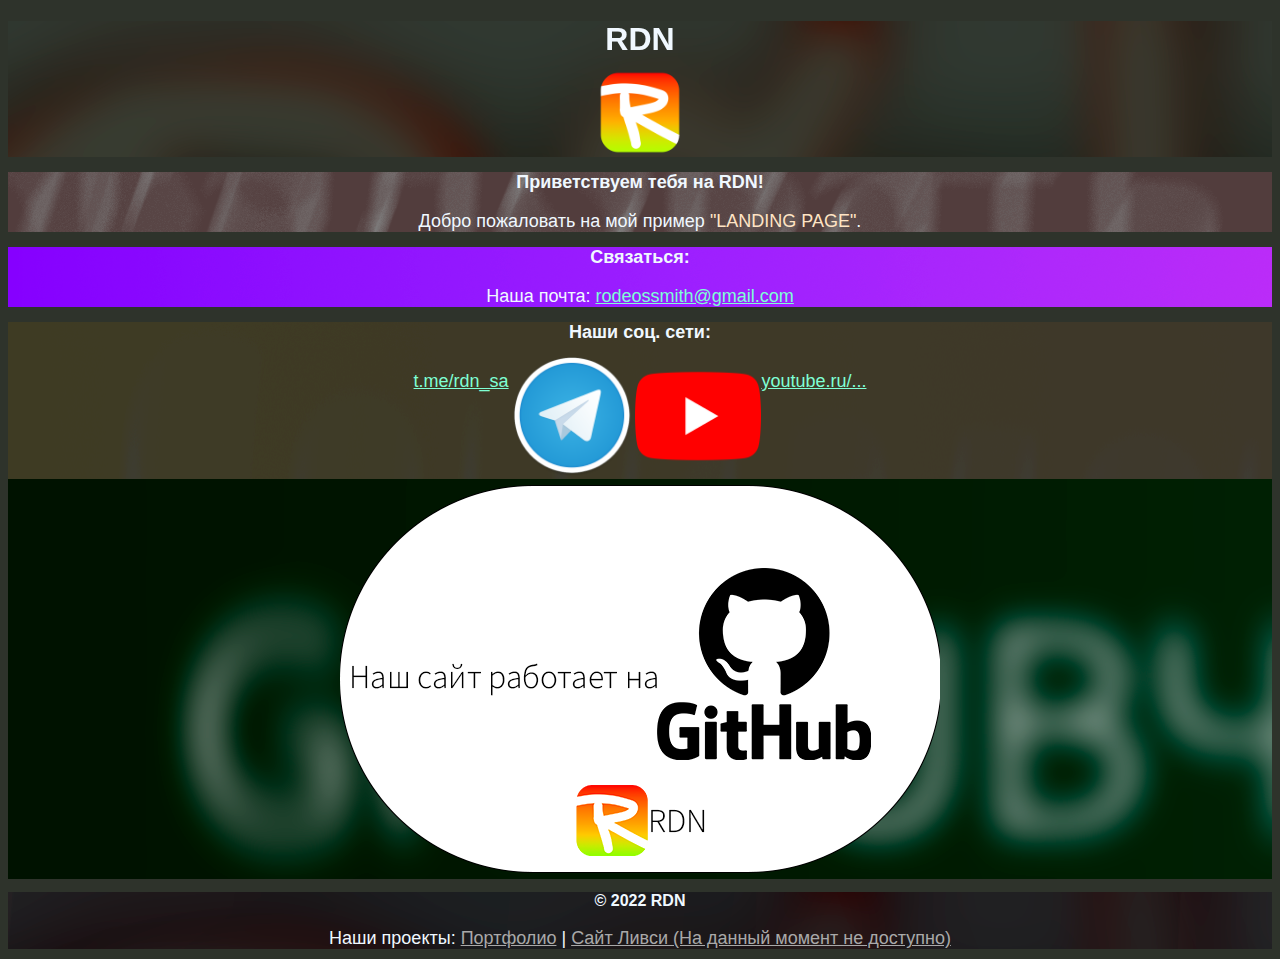
<file: landing/index.html>
<!DOCTYPE html>
<html lang="en">
<head>
    <meta charset="UTF-8">
    <meta http-equiv="X-UA-Compatible" content="IE=edge">
    <meta name="viewport" content="width=device-width, initial-scale=1.0">
    <link rel="stylesheet" href="style.css">
    <title>RDN</title>
</head>
<body>
    <div class="header">
        <h1>RDN</h1>
        <img src="img/header/logo.png" alt="Иконка сайта была не загружена" class="logo">
    </div>
    <div class="block_one">
        <h2>Приветствуем тебя на RDN!</h2>
        <p>Добро пожаловать на мой пример <a class="landinglink">"LANDING PAGE"</a>.</p>
    </div>
    <div class="block_two">
        <h2>Связаться:</h2>
        <p>Наша почта: <a class="gmailsend" href="https://mail.google.com/mail/u/1/#inbox?compose=CllgCJTJFvRlLgmLDwPmXhMBhSvRNRPbLDlCrqLTCFMHBDnDxZSngmjbPpBDSxKfqVfzQXKwxhg">rodeossmith@gmail.com</a></p>
    </div>
    <div class="block_three">
        <h2>Наши соц. сети:</h2>
        <div class="flexsocial">
            <p><a class="tme" href="t.me/rdn_sa"> t.me/rdn_sa </a></p>
            <img src="img/social/telegram.png" alt="" class="social">
            <img src="img/social/youtube.png" alt="" class="social">
            <p><a class="ytr" href="https://www.youtube.com/channel/UCqU4BV45qafUpWAwdwxz-Yw">youtube.ru/...</a></p>
        </div>
    </div>
    <div class="block_four">
        <img src="img/gh.png" alt="Гитхабка была не загружена" class="github">
    </div>
    <div class="footer">
        <h2 class="h2_footer">© 2022 RDN</h2>
        <p>Наши проекты: <a href="rs_site/index.html">Портфолио</a> | <a href="">Сайт Ливси (На данный момент не доступно)</a></p>
    </div>
</body>
</html>
</file>
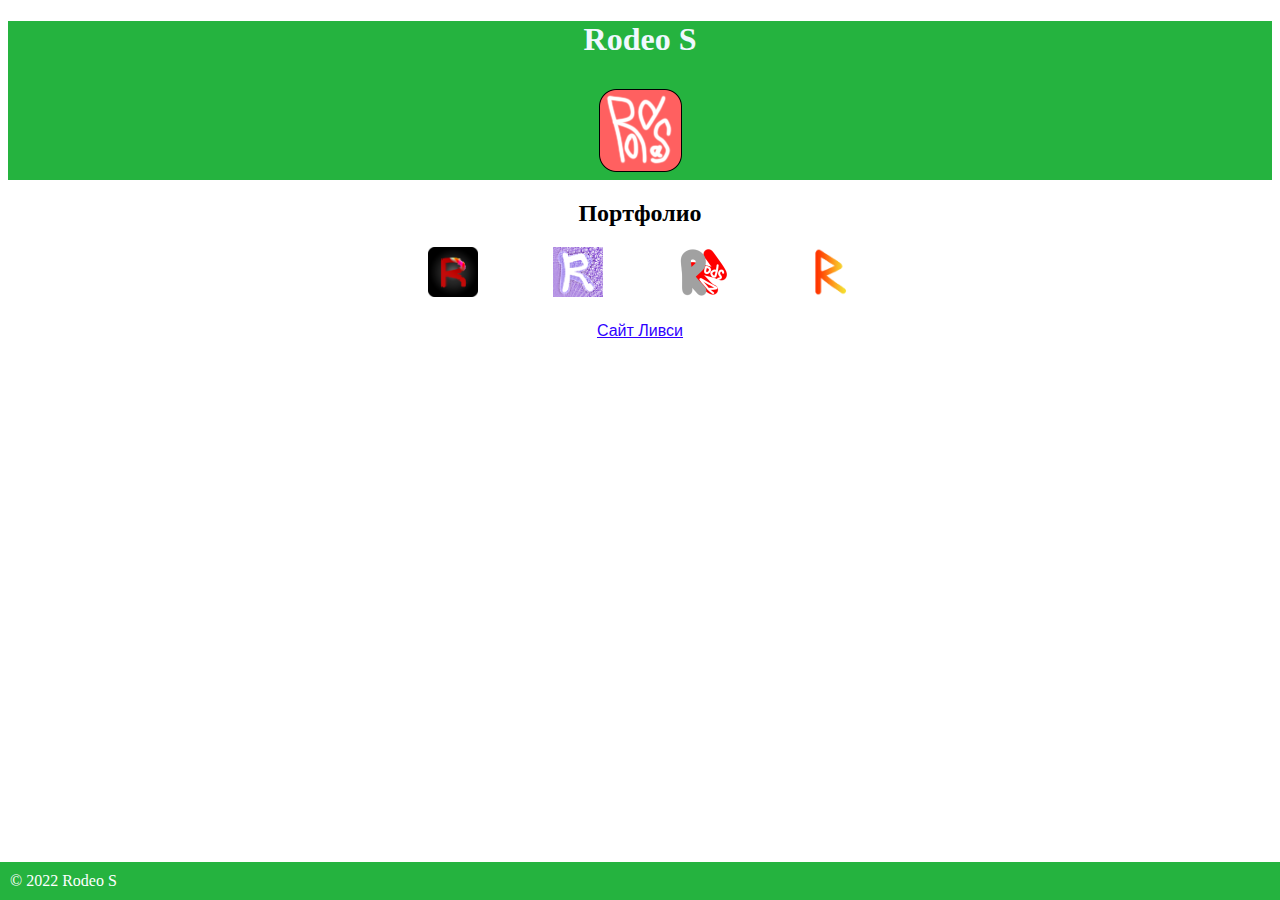
<file: landing/rs_site/index.html>
<!DOCTYPE html>
<html lang="en">
<head>
    <meta charset="UTF-8">
    <meta http-equiv="X-UA-Compatible" content="IE=edge">
    <meta name="viewport" content="width=device-width, initial-scale=1.0">
    <link rel="stylesheet" href="style.css">
    <title>rodeo s</title>
</head>
<body>
    <div class="header">
        <h1>Rodeo S</h1>
        <img src="logo.png" alt="у вас не загрузилась иконка сайта" class="logo"/>
    </div>
    <div class="page-content">
            <h2 class="portfolio_text">Портфолио</h2>
            <div class="portfolio">
                <div class="design">
                    <img src="photo/2.png" alt="У вас не загрузилось изобрражение :( Возможно вам поможет обновление страницы." class="img"/>
                    <img src="photo/3.png" alt="У вас не загрузилось изобрражение :( Возможно вам поможет обновление страницы." class="img"/>
                    <img src="photo/7.png" alt="У вас не загрузилось изобрражение :( Возможно вам поможет обновление страницы." class="img"/>
                    <img src="photo/11.png" alt="У вас не загрузилось изобрражение :( Возможно вам поможет обновление страницы." class="img"/>
                </div>
                <div class="site">
                    <a href="rodeosmith.github.io\site_doctor\index.html">Сайт Ливси</a>
                </div>
            </div>
       </div>
       <div class="footer">
        &copy; 2022 Rodeo S
       </div>
</html>
</file>
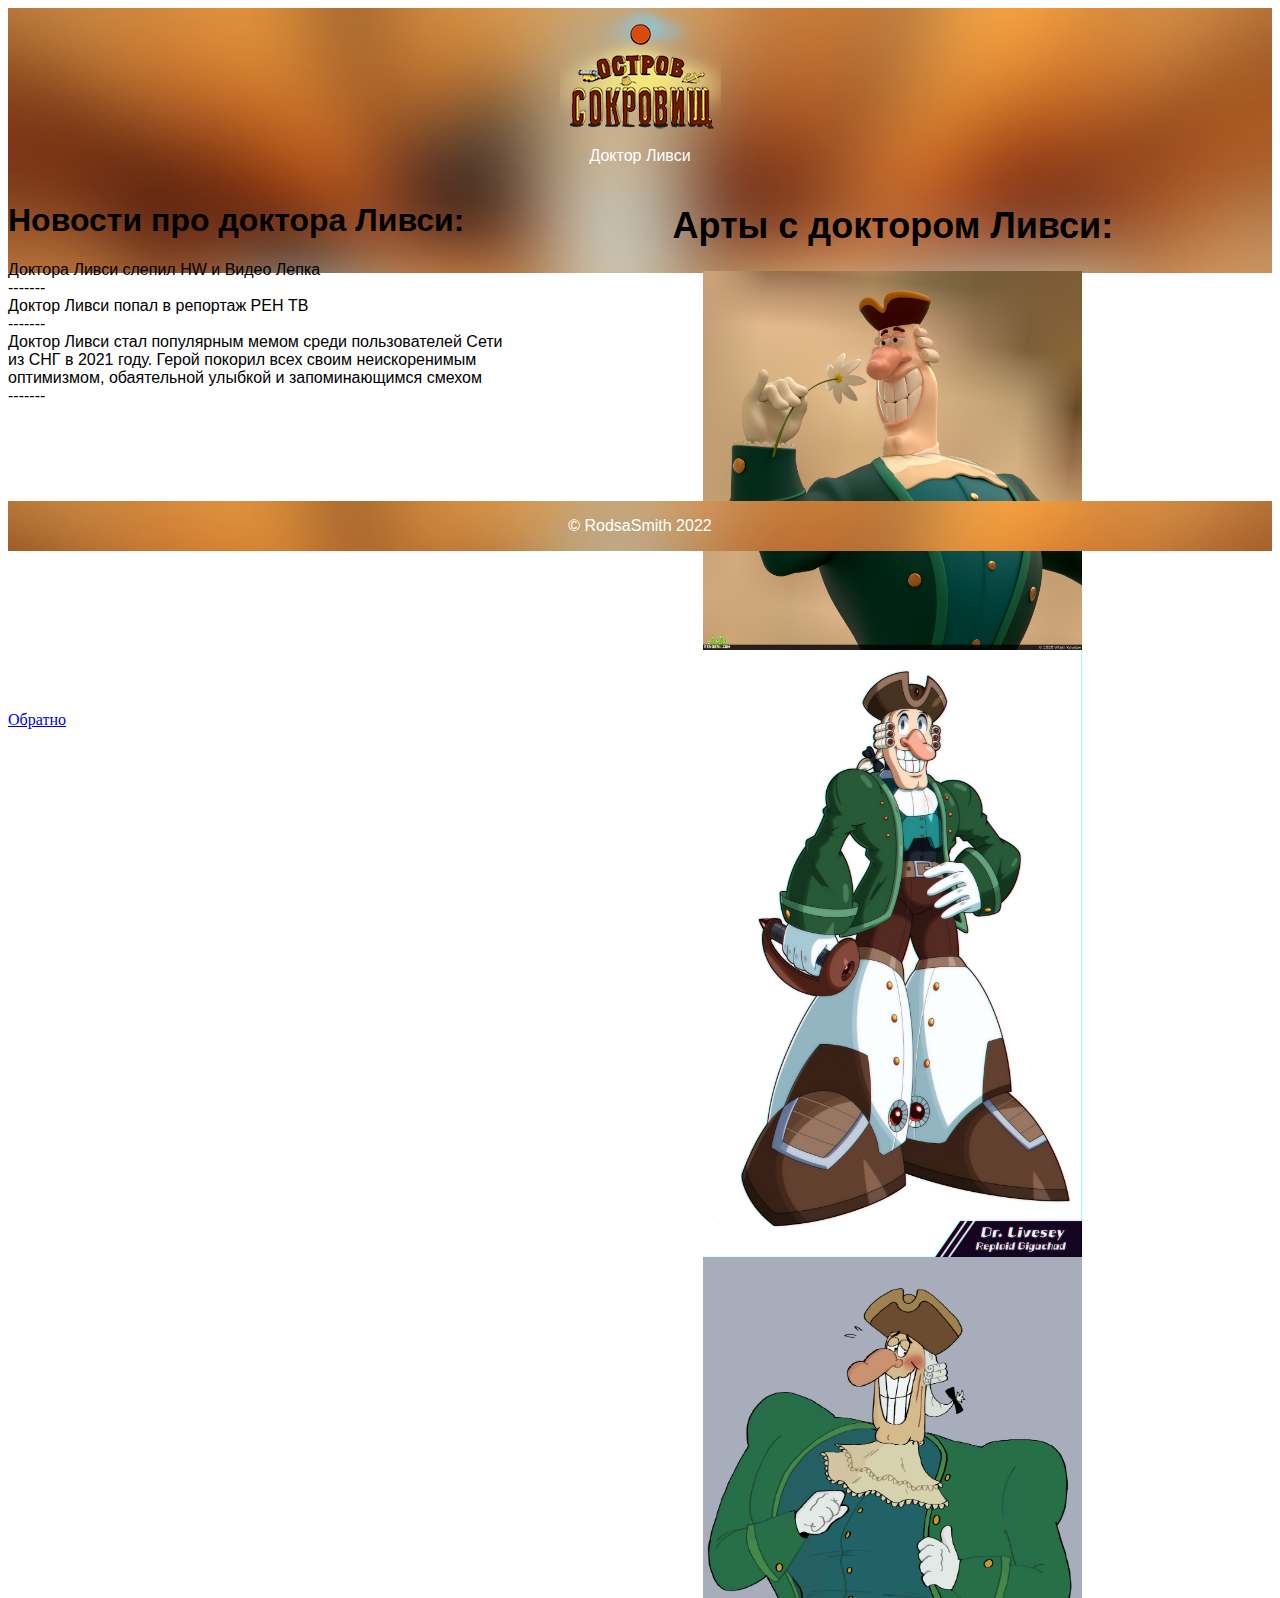
<file: landing/rs_site/site_doctor/index.html>
<HTML>
    <HEAD>
        <TITLE>Smith</TITLE>   
            <LINK REL="stylesheet" HREF="style.css">
    </HEAD>
    <BODY>
        <div class="header">
            <img src="background/ostrov_logo.png" alt="" class="image">
            <p>Доктор Ливси</p>
            <div class="parent">
                <div class="news">
                    <h1>Новости про доктора Ливси:</h1>
                    <p1>Доктора Ливси слепил HW и Видео Лепка<br></p1>
                    <p1>-------<br></p1>
                    <p1>Доктор Ливси попал в репортаж РЕН ТВ<br></p1>
                    <p1>-------<br></p1>
                    <p1>Доктор Ливси стал популярным мемом среди пользователей Сети из СНГ в 2021 году. Герой покорил всех своим неискоренимым оптимизмом, обаятельной улыбкой и запоминающимся смехом<br></p1>
                    <p1>-------<br></p1>
                </div>
                <div class="imagesd">
                    <h1>Арты с доктором Ливси:</h1>
                    <img src="background/455056.jpg" alt="" class="image1">
                    <img src="background/640291_wgST77n_fbm1i9xxkaai1gs.jpg" alt="" class="image2">
                    <img src="background/640288_7sdik24_fb4h9edwyaauwt8.jpg" alt="" class="image3">
                </div>
                <div class="footer">
                    <p>© RodsaSmith 2022</p>
                </div>
            </div>  
            <a href="C:\Users\rdn\Desktop\rs site\index.html">Обратно</a>
    </BODY>
</HTML>
</file>
<file: landing/style.css>
body {
    background-color: #2e332b;
}
.header {
    background: url(img/header/header.png);
    position: sticky;
    top: 0em;
    background-repeat: repeat;
    background-size: auto;
    width: 100%;
    height: 30%;
}
    h1 {
        color: aliceblue;
        text-align: center;
        font-family: 'Segoe UI', Tahoma, Geneva, Verdana, sans-serif;
        margin-bottom: 10px;
    }
    .logo {
        display: block;
        margin-left: auto;
        margin-right: auto;
        height: 7%;
        width: 7%;
    }
.footer {
    background: url(img/footer/footer.png);
    background-repeat: repeat;
    background-size: auto;
    width: 100%;
    height: 30%;
}
    p {
        color:aliceblue;
        text-align: center;
        font-family: 'Segoe UI', Tahoma, Geneva, Verdana, sans-serif;
        margin-bottom: 10px;
        font-size: large;
     }
    .logo {
        display: block;
        margin-left: auto;
        margin-right: auto;
        height: 7%;
        width: 7%;
    }
    a {
        color:darkgray;
    }
.block_one {
    background: url(img/block/welcome_block.png);
    background-repeat: repeat;
    background-size: auto;
     width: 100%;
     height: 30%;
}
    h2 {
        color:aliceblue;
        text-align: center;
        font-family: 'Segoe UI', Tahoma, Geneva, Verdana, sans-serif;
        margin-bottom: 10px;
        font-size: large;
    }
    p {
        color:aliceblue;
        text-align: center;
        font-family: 'Segoe UI', Tahoma, Geneva, Verdana, sans-serif;
        margin-bottom: 10px;
        font-size: large;
      }
      .logo {
        display: block;
        margin-left: auto;
        margin-right: auto;
        height: 7%;
        width: 7%;
     }
     .landinglink {
        color:bisque;
     }
.block_two {
    background: url(img/block/mail_block.png);
    background-repeat: repeat;
    background-size: auto;
    width: 100%;
    height: 30%;
}
    .h2_footer {
        color:aliceblue;
        text-align: center;
        font-family: 'Segoe UI', Tahoma, Geneva, Verdana, sans-serif;
        margin-bottom: 10px;
        font-size: medium
    }
    p {
        color:aliceblue;
        text-align: center;
        font-family: 'Segoe UI', Tahoma, Geneva, Verdana, sans-serif;
        margin-bottom: 10px;
        font-size: large;
    }
    .logo {
        display: block;
        margin-left: auto;
        margin-right: auto;
        height: 7%;
        width: 7%;
    }
    .gmailsend {
        color:aquamarine;
    }
.flexsocial {
    display: flex;
    justify-content: center;
    height: 100%;
}
    .social {
        height: 10%;
        width: 10%;
    }
    .tme {
        color:aquamarine;
    }
    .ytr {
        color:aquamarine;
    }
.block_three {
    background: url(img/block/social_block.png);
    background-repeat: repeat;
    background-size: auto;
    width: 100%;
    height: 30%;
}
.block_four {
    background: url(img/block/github_block.png);
    background-repeat: repeat;
    background-size: auto;
    width: 100%;
    height: 30%;
}
    .github {
        display: block;
        margin-left: auto;
        margin-right: auto;
    }
</file>
<file: landing/rs_site/style.css>
.header{
    width: 100%;
    height: 15%;
    background-color: #25B33f;
    margin-bottom: 10px;
  }

.portfolio_text {
    vertical-align: center;
    color: black;
    text-align: center;
    font-family:Impact, Haettenschweiler, 'Arial Narrow Bold', sans-seri;
}

a {
    vertical-align: center;
    color: rgb(47, 0, 255);
    text-align: center;
    font-family:Impact, Haettenschweiler, 'Arial Narrow Bold', sans-serif;
}

h1 {
    vertical-align: center;
    color: aliceblue;
    text-align: center;
    font-family:Impact, Haettenschweiler, 'Arial Narrow Bold', sans-seri;
}

.page-content {
    width: 500px; /* Ширина слоя */
    margin: 0 auto 50px; /* Выравнивание по центру */
   }
   .footer {
    position: fixed; /* Фиксированное положение */
    left: 0; bottom: 0; /* Левый нижний угол */
    padding: 10px; /* Поля вокруг текста */
    background-color: #25B33f;
    color: #fff; /* Цвет текста */
    width: 100%; /* Ширина слоя */
   }

.logo {
    display:block;
    margin:auto;
}

.img {
    display:block;
    margin:auto;
    height: 10%;
    width: 10%;
}

.design {
    display: flex;
    align-items: flex-start;
    flex-wrap: nowrap;
    height: 100%;
}

.site {
    margin-top: 5%;
    text-align: center;
}
</file>
<file: landing/rs_site/site_doctor/style.css>
body {
    height: auto;
}
.header {
    background: no-repeat;
    background-size: cover;
    background-image: url('background/YLNONY0SpXI.jpg');
    height: 30%;
}
.footer {
    background: no-repeat;
    background-size: cover;
    background-image: url('background/YLNONY0SpXI.jpg');
    width: 100%;
}
.parent {
    display: flex;
    align-items: flex-start;
    flex-wrap: wrap;
    height: 200%;
    vertical-align: middle;
}
.news {
    height: 30%;
    width: 40%;
    color: black;
    font-family: Impact, Haettenschweiler, 'Arial Narrow Bold', sans-serif;
}
.imagesd {
    display: block;
    margin-left: auto;
    margin-right: 0%;
    height: 30%;
    width: 60%;
    text-align: center;
    color: black;
    font-size: large;
    font-family: Impact, Haettenschweiler, 'Arial Narrow Bold', sans-serif;
}
.image {
    display: block;
    margin-left: auto;
    margin-right: auto;
}
.image1 {
    width: 50%;
    height: auto;
    display: block;
    margin-left: auto;
    margin-right: auto;
}
.image2 {
    width: 50%;
    height: auto;
    display: block;
    margin-left: auto;
    margin-right: auto;
}
.image3 {
    width: 50%;
    height: auto;
    display: block;
    margin-left: auto;
    margin-right: auto;
}
p {
    text-align: center;
    color: rgb(255, 255, 255);
    font-size: 100%;
    font-family: Impact, Haettenschweiler, 'Arial Narrow Bold', sans-serif;
}
</file>
